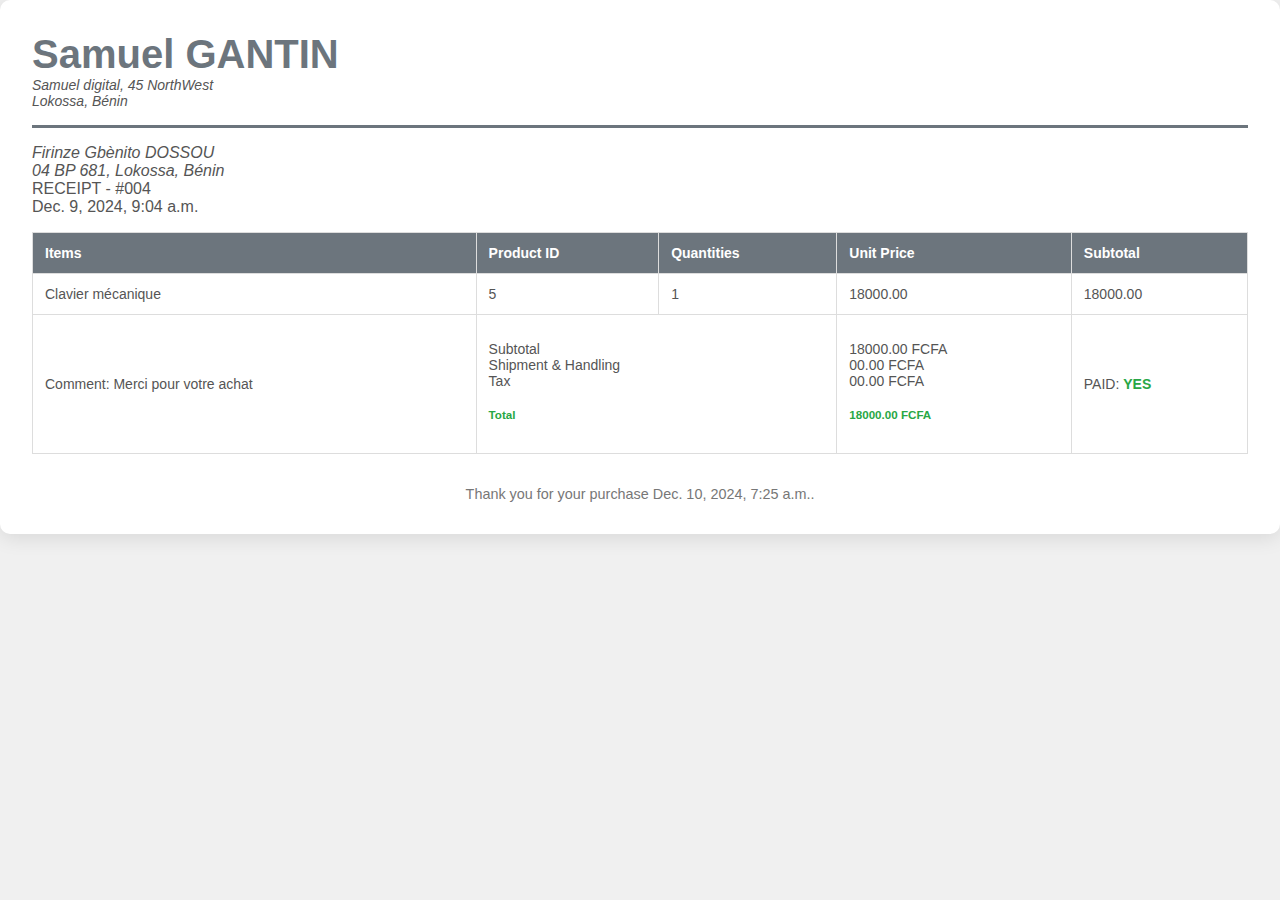
<file: facture/invoice-pdf.html>
<!DOCTYPE html>
<html lang="en">
<head>
    <meta charset="UTF-8">
    <meta http-equiv="X-UA-Compatible" content="IE=edge">
    <meta name="viewport" content="width=device-width, initial-scale=1.0">
   <!-- bootstrap -->
   <link rel="stylesheet" href="https://cdn.jsdelivr.net/npm/bootstrap@4.6.2/dist/css/bootstrap.min.css" integrity="sha384-xOolHFLEh07PJGoPkLv1IbcEPTNtaed2xpHsD9ESMhqIYd0nLMwNLD69Npy4HI+N" crossorigin="anonymous">

   <title>Facture</title>

   <style>
     body {
            margin: 0;
            padding: 0;
            font: 400 .875rem 'Open Sans', sans-serif;
            color: #555;
            background-color: #f0f0f0;
            position: relative;
            height: 100%;
        }

        .invoice-container {
            padding: 2rem;
            background: #ffffff;
            border-radius: 10px;
            box-shadow: 0 4px 20px rgba(0, 0, 0, 0.1);
        }

        .invoice-header {
            border-bottom: 3px solid #6c757d;
            padding-bottom: 1rem;
            margin-bottom: 1rem;
        }

        .invoice-logo {
            font-size: 2.5rem;
            font-weight: bold;
            color: #6c757d;
        }

        .invoice-details {
            margin: 1rem 0;
            font-size: 1rem;
        }

        .invoice-body {
            margin: 1rem 0;
        }

        .invoice-footer {
            text-align: center;
            font-size: 0.9rem;
            margin-top: 2rem;
            color: #777;
        }

        .custom-table {
            width: 100%;
            border-collapse: collapse;
            margin: 1rem 0;
        }

        .custom-table th, .custom-table td {
            border: 1px solid #ddd;
            padding: 12px;
            text-align: left;
        }

        .custom-table th {
            background-color: #6c757d;
            color: white;
            font-weight: bold;
        }

        .text-success {
            color: #28a745 !important;
        }

        .text-danger {
            color: #dc3545 !important;
        }
   </style>
</head>
<body>

    <div class="container">
        <div class="invoice-container">
            <div class="invoice-header">
                <div class="invoice-logo">Samuel GANTIN</div>
                <address class="text-right">
                    Samuel digital, 45 NorthWest<br>
                    Lokossa, Bénin<br>
                </address>
            </div>

            <div class="invoice-details">
                <address>
                    Firinze Gbènito DOSSOU<br>
                    04 BP 681, Lokossa, Bénin
                </address>
                <div class="invoice-num">
                    <div>RECEIPT - #004</div>
                    <div>Dec. 9, 2024, 9:04 a.m.</div>
                </div>
            </div>

            <div class="invoice-body">
                <table class="custom-table">
                    <thead>
                        <tr>
                            <th>Items</th>
                            <th>Product ID</th>
                            <th>Quantities</th>
                            <th>Unit Price</th>
                            <th>Subtotal</th>
                        </tr>
                    </thead>
                    <tbody>
                        
                        <tr>
                            <td>Clavier mécanique</td>
                            <td>5</td>
                            <td>1</td>
                            <td>18000.00</td>
                            <td>18000.00</td>
                        </tr>
                       
                      <tr>
                          <td>Comment: Merci pour votre achat</td>
                          <td colspan="2">
                              <p>
                                  Subtotal<br>
                                  Shipment &amp; Handling<br>
                                  Tax<br>
                              </p>
                              <h5 class="text-success"><strong>Total</strong></h5>
                          </td>			
                          <td>
                              <p>
                                  18000.00 FCFA<br>
                                  00.00 FCFA<br>
                                  00.00 FCFA<br>
                              </p>
                              <h5 class="text-success"><strong>18000.00 FCFA</strong></h5>
                          </td>
                          <td> 
                              PAID:                    
                              
                                 <strong class="text-success">YES</strong>
                              
                          </td>
                      </tr>
                    </tbody>
                </table>
            </div>

            <div class="invoice-footer">
                Thank you for your purchase Dec. 10, 2024, 7:25 a.m..
            </div>
        </div>
    </div>
    
</body>
</html>
</file>
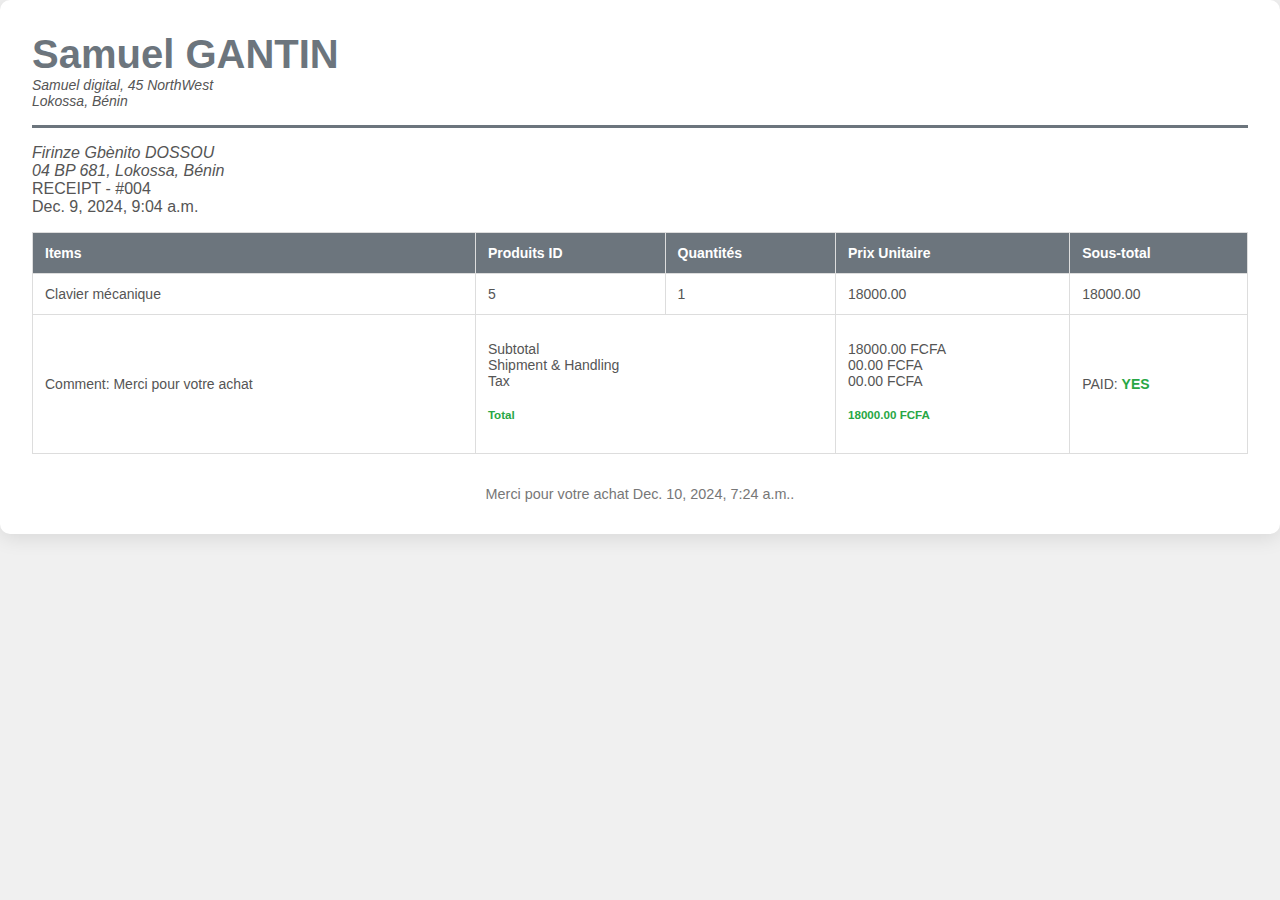
<file: facture/invoice.html>
<!DOCTYPE html>
<html lang="en">
<head>
    <meta charset="UTF-8">
    <meta http-equiv="X-UA-Compatible" content="IE=edge">
    <meta name="viewport" content="width=device-width, initial-scale=1.0">
   <!-- bootstrap -->
   <link rel="stylesheet" href="https://cdn.jsdelivr.net/npm/bootstrap@4.6.2/dist/css/bootstrap.min.css" integrity="sha384-xOolHFLEh07PJGoPkLv1IbcEPTNtaed2xpHsD9ESMhqIYd0nLMwNLD69Npy4HI+N" crossorigin="anonymous">

   <title>Facture</title>

   <style>
     body {
            margin: 0;
            padding: 0;
            font: 400 .875rem 'Open Sans', sans-serif;
            color: #555;
            background-color: #f0f0f0;
            position: relative;
            height: 100%;
        }

        .invoice-container {
            padding: 2rem;
            background: #ffffff;
            border-radius: 10px;
            box-shadow: 0 4px 20px rgba(0, 0, 0, 0.1);
        }

        .invoice-header {
            border-bottom: 3px solid #6c757d;
            padding-bottom: 1rem;
            margin-bottom: 1rem;
        }

        .invoice-logo {
            font-size: 2.5rem;
            font-weight: bold;
            color: #6c757d;
        }

        .invoice-details {
            margin: 1rem 0;
            font-size: 1rem;
        }

        .invoice-body {
            margin: 1rem 0;
        }

        .invoice-footer {
            text-align: center;
            font-size: 0.9rem;
            margin-top: 2rem;
            color: #777;
        }

        .custom-table {
            width: 100%;
            border-collapse: collapse;
            margin: 1rem 0;
        }

        .custom-table th, .custom-table td {
            border: 1px solid #ddd;
            padding: 12px;
            text-align: left;
        }

        .custom-table th {
            background-color: #6c757d;
            color: white;
            font-weight: bold;
        }

        .text-success {
            color: #28a745 !important;
        }

        .text-danger {
            color: #dc3545 !important;
        }
   </style>
</head>
<body>

    <div class="container">
        <div class="invoice-container">
            <div class="invoice-header">
                <div class="invoice-logo">Samuel GANTIN</div>
                <address class="text-right">
                    Samuel digital, 45 NorthWest<br>
                    Lokossa, Bénin<br>
                </address>
            </div>

            <div class="invoice-details">
                <address>
                    Firinze Gbènito DOSSOU<br>
                    04 BP 681, Lokossa, Bénin
                </address>
                <div class="invoice-num">
                    <div>RECEIPT - #004</div>
                    <div>Dec. 9, 2024, 9:04 a.m.</div>
                </div>
            </div>

            <div class="invoice-body">
                <table class="custom-table">
                    <thead>
                        <tr>
                            <th>Items</th>
                            <th>Produits ID</th>
                            <th>Quantités</th>
                            <th>Prix Unitaire</th>
                            <th>Sous-total</th>
                        </tr>
                    </thead>
                    <tbody>
                        
                        <tr>
                            <td>Clavier mécanique</td>
                            <td>5</td>
                            <td>1</td>
                            <td>18000.00</td>
                            <td>18000.00</td>
                        </tr>
                       
                      <tr>
                          <td>Comment: Merci pour votre achat</td>
                          <td colspan="2">
                              <p>
                                  Subtotal<br>
                                  Shipment &amp; Handling<br>
                                  Tax<br>
                              </p>
                              <h5 class="text-success"><strong>Total</strong></h5>
                          </td>			
                          <td>
                              <p>
                                  18000.00 FCFA<br>
                                  00.00 FCFA<br>
                                  00.00 FCFA<br>
                              </p>
                              <h5 class="text-success"><strong>18000.00 FCFA</strong></h5>
                          </td>
                          <td> 
                              PAID:                    
                              
                                 <strong class="text-success">YES</strong>
                              
                          </td>
                      </tr>
                    </tbody>
                </table>
            </div>

            <div class="invoice-footer">
                Merci pour votre achat Dec. 10, 2024, 7:24 a.m..
            </div>
        </div>
    </div>
    
</body>
</html>
</file>
